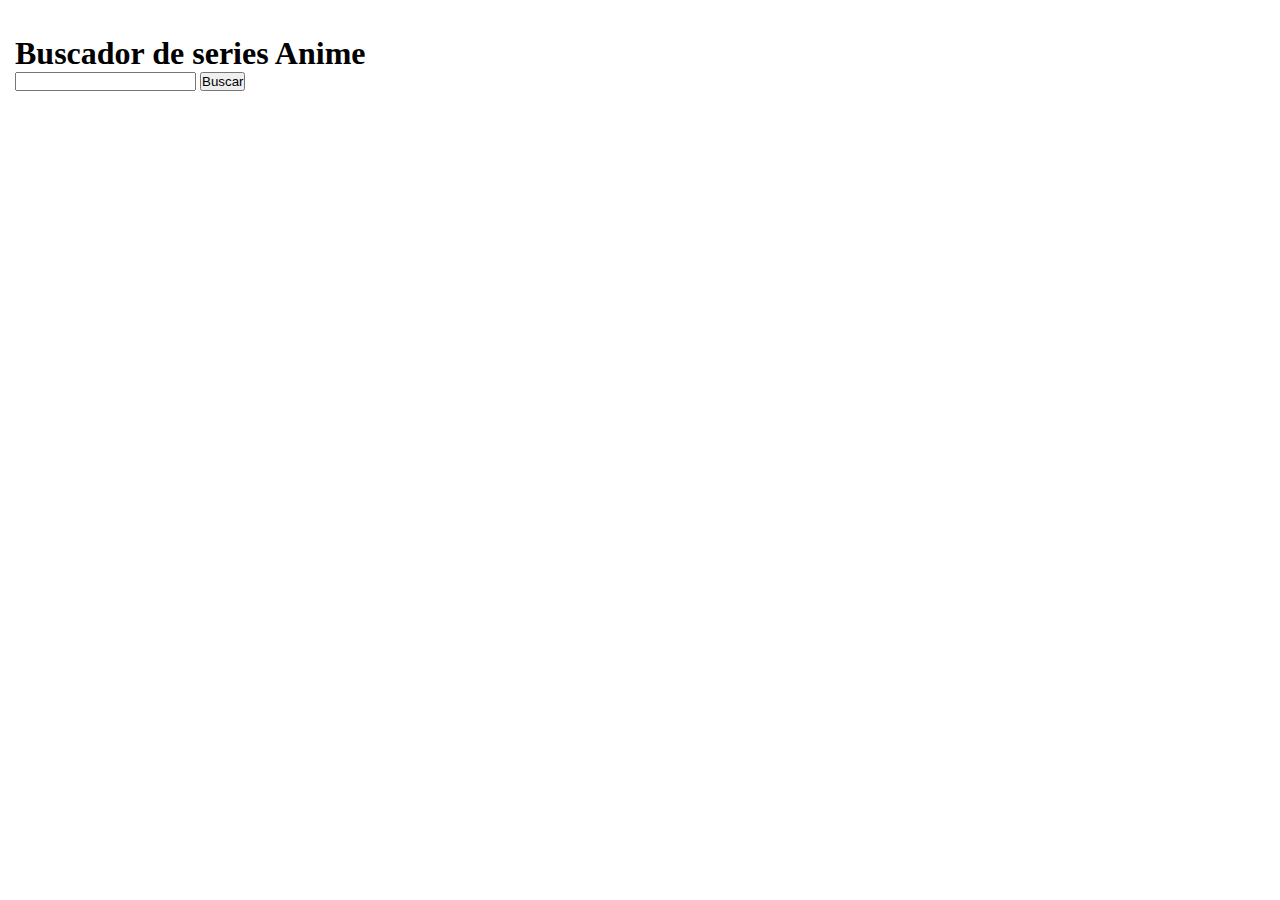
<file: docs/index.html>
<!DOCTYPE html>
<html lang="es">
  <head>
    <meta charset="UTF-8" />
    <meta name="viewport" content="width=device-width, initial-scale=1" />
    <title></title>
    <link href="https://fonts.googleapis.com/css?family=Roboto&display=swap" rel="stylesheet" />
    
    <link rel="icon" href="./images/favicon.png" />
    <link rel="stylesheet" href="./assets/index-39bbc429.css">
  </head>

  <body>

   <header class="container">
    <h1>Buscador de series Anime</h1>
    <form action="">
     <input class="js_input" type="text">
     <button class="js_searchBttn">Buscar</button>
    </form>
   </header>
   
   <main>
    <ul class="js_results">
      
    </ul>
    <section class="js_favorites">
    
    </section>
      
   </main>
   
   <script src="./js/main.js"></script>
  </body>
</html>
</file>
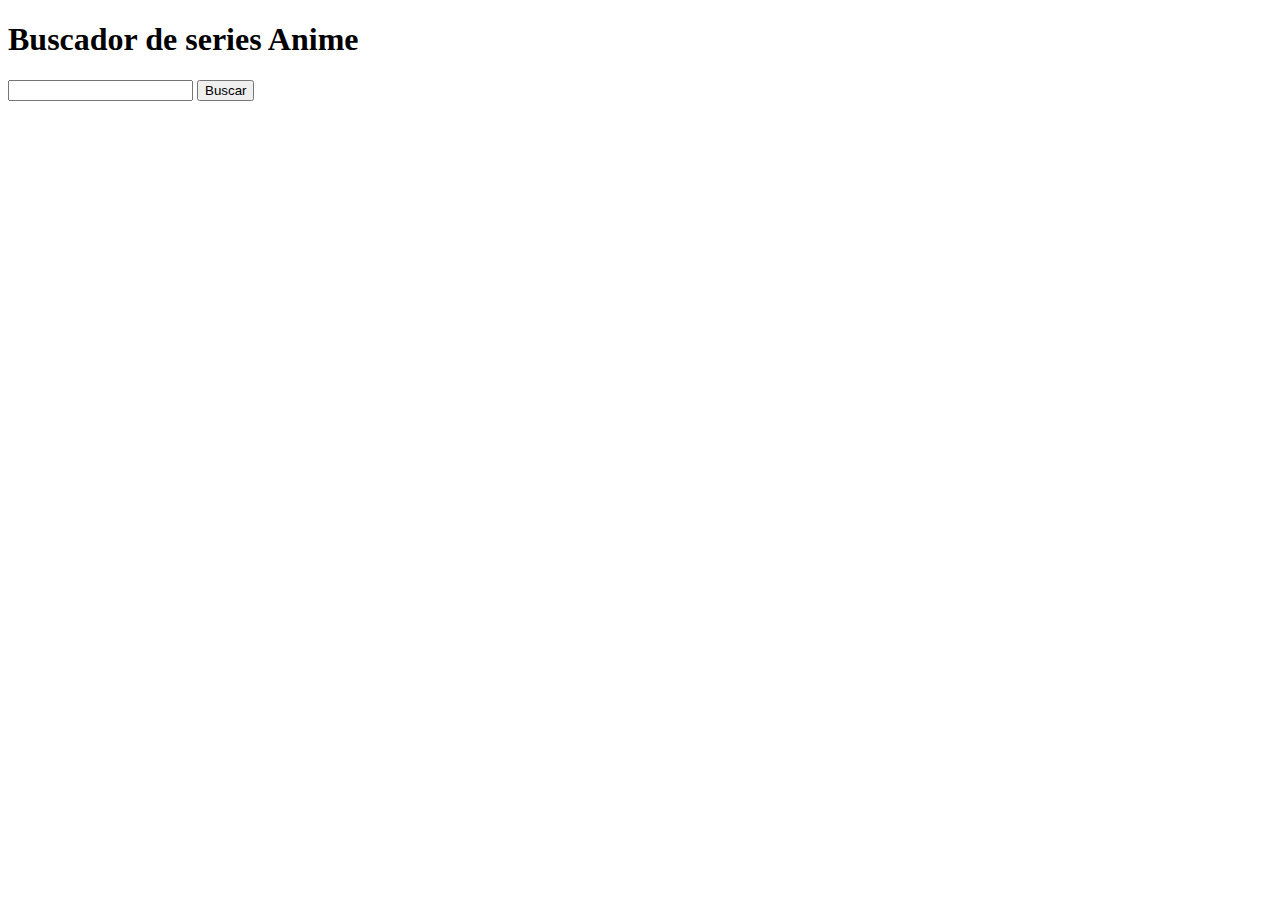
<file: src/index.html>
<!DOCTYPE html>
<html lang="es">
  <head>
    <meta charset="UTF-8" />
    <meta name="viewport" content="width=device-width, initial-scale=1" />
    <title></title>
    <link href="https://fonts.googleapis.com/css?family=Roboto&display=swap" rel="stylesheet" />
    <link rel="stylesheet" href="./scss/main.scss" />
    <link rel="icon" href="./images/favicon.png" />
  </head>

  <body>

   <header class="container">
    <h1>Buscador de series Anime</h1>
    <form action="">
     <input class="js_input" type="text">
     <button class="js_searchBttn">Buscar</button>
    </form>
   </header>
   
   <main>
    <ul class="js_results">
      
    </ul>
    <section class="js_favorites">
    
    </section>
      
   </main>
   
   <script src="./js/main.js"></script>
  </body>
</html>
</file>
<file: docs/assets/index-39bbc429.css>
*{box-sizing:border-box;margin:0;padding:0}.container{margin:35px 15px 0}
</file>
